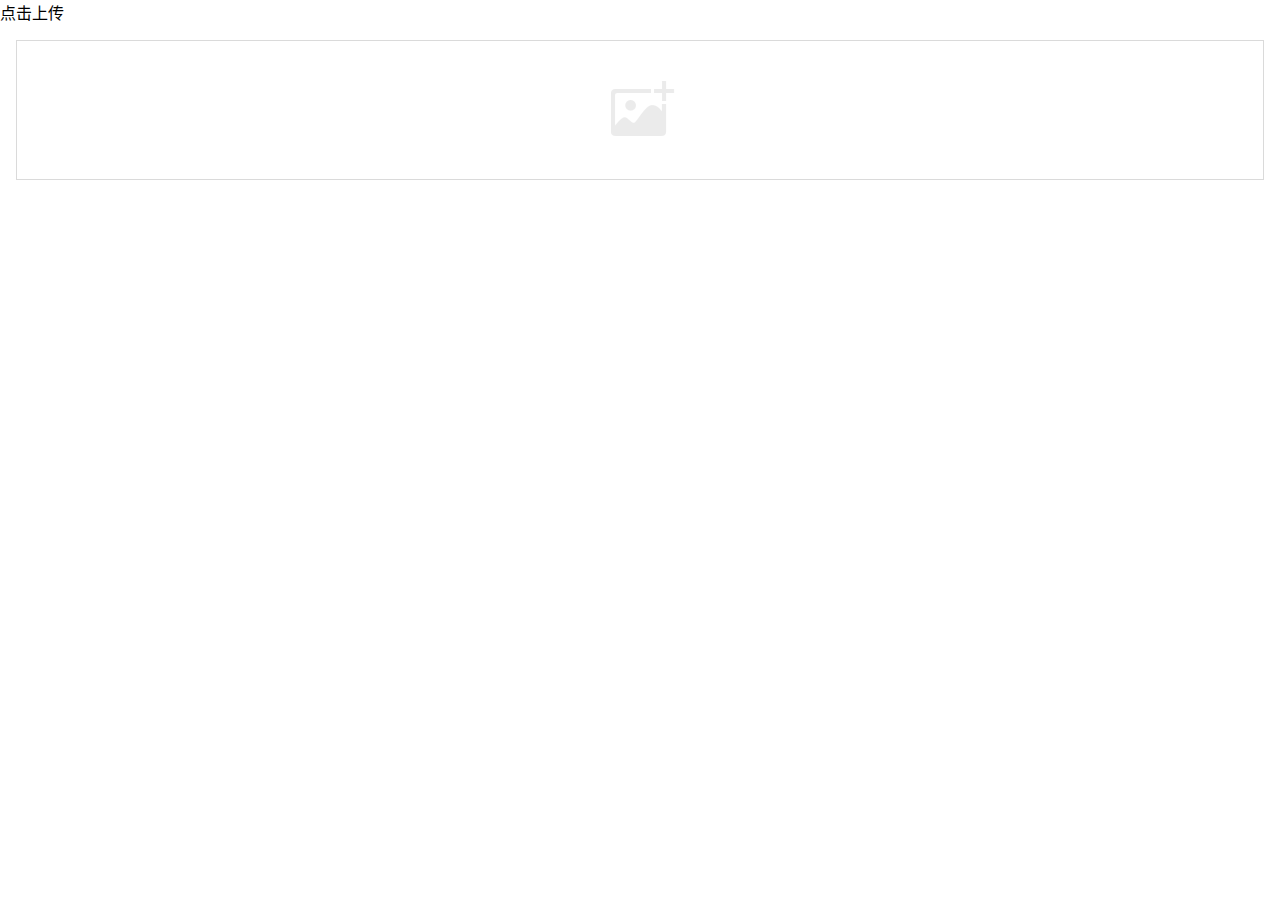
<file: upImage.html>
<!DOCTYPE html>
<html lang="zh-CN">

<head>
    <meta charset="UTF-8">
    <title>WebUploader</title>
    <link rel="stylesheet" type="text/css" href="css/webuploader.css" />
</head>

<body>
    <div id="upload">点击上传</div>
    <div id="wrapper">
        <div id="container">
            <!--头部，相册选择和格式选择-->

            <div id="uploader">
                <div class="queueList">
                    <!-- <div id="dndArea" class="placeholder"> -->
                    <div id="filePicker"></div>
                    <!-- </div> -->
                </div>
                <!-- <div class="statusBar" style="display:none;">
                    <div class="progress">
                        <span class="text">0%</span>
                        <span class="percentage"></span>
                    </div>
                    <div class="info"></div>
                    <div class="btns">
                        <div id="filePicker2"></div>
                        <div class="uploadBtn">开始上传</div>
                    </div>
                </div> -->
            </div>
        </div>
    </div>
    <script type="text/javascript" src="js/jquery.js"></script>
    <script type="text/javascript" src="js/webuploader.js"></script>
    <script type="text/javascript" src="js/uploadImg.js"></script>
</body>

</html>
</file>
<file: css/webuploader.css>
/* ----------------Reset Css--------------------- */

html, body, div, span, applet, object, iframe, h1, h2, h3, h4, h5, h6, p, blockquote, pre, a, abbr, acronym, address, big, cite, code, del, dfn, em, img, ins, kbd, q, s, samp, small, strike, strong, sub, sup, tt, var, b, u, i, center, dl, dt, dd, ol, ul, li, fieldset, form, label, legend, table, caption, tbody, tfoot, thead, tr, th, td, article, aside, canvas, details, figcaption, figure, footer, header, hgroup, menu, nav, section, summary, time, mark, audio, video, input {
	margin: 0;
	padding: 0;
	border: none;
	outline: 0;
	font-size: 100%;
	font: inherit;
	vertical-align: baseline;
}

html, body, form, fieldset, p, div, h1, h2, h3, h4, h5, h6 {
	-webkit-text-size-adjust: none;
}

article, aside, details, figcaption, figure, footer, header, hgroup, menu, nav, section {
	display: block;
}

body {
	font-family: arial, sans-serif;
}

ol, ul {
	list-style: none;
}

blockquote, q {
	quotes: none;
}

blockquote:before, blockquote:after, q:before, q:after {
	content: '';
	content: none;
}

ins {
	text-decoration: none;
}

del {
	text-decoration: line-through;
}

table {
	border-collapse: collapse;
	border-spacing: 0;
}

/* ------------ */

.webuploader-container {
	position: relative;
}

.webuploader-element-invisible {
	position: absolute !important;
	clip: rect(1px 1px 1px 1px);
	/* IE6, IE7 */
	clip: rect(1px, 1px, 1px, 1px);
}

.webuploader-pick {
	position: relative;
	/* display: inline-block; */
	cursor: pointer;
	opacity: 0.6;
	/* background: #00b7ee; */
	padding: 10px 15px;
	color: #fff;
	text-align: center;
	border-radius: 3px;
	overflow: hidden;
}

.webuploader-pick-hover {
	opacity: 1;
	/* background: #00a2d4; */
}

.webuploader-pick-disable {
	opacity: 0.6;
	pointer-events: none;
}

#wrapper {
	width: 980px;
	margin: 0 auto;
	margin: 1em;
	width: auto;
}

#container {
	border: 1px solid #dadada;
	color: #838383;
	font-size: 12px;
	margin-top: 10px;
	background-color: #FFF;
}

#uploader .queueList {
	margin: 20px;
}

#filePicker {
	position: relative;
}

.element-invisible {
	position: absolute !important;
	clip: rect(1px 1px 1px 1px);
	/* IE6, IE7 */
	clip: rect(1px, 1px, 1px, 1px);
}

/* #uploader .placeholder {
    border: 3px dashed #e6e6e6;
    min-height: 238px;
    padding-top: 158px;
    text-align: center;
    background: url(../img/image.png) center 93px no-repeat;
    color: #cccccc;
    font-size: 18px;
    position: relative;
} */

/* #uploader .placeholder .webuploader-pick {
    font-size: 18px;
    background: #00b7ee;
    border-radius: 3px;
    line-height: 44px;
    padding: 0 30px;
    color: #fff;
    display: inline-block;
    margin: 20px auto;
    cursor: pointer;
    box-shadow: 0 1px 1px rgba(0, 0, 0, 0.1);
} */

/* #uploader .placeholder .webuploader-pick-hover {
    background: #00a2d4;
} */

/* #uploader .placeholder .flashTip {
    color: #666666;
    font-size: 12px;
    position: absolute;
    width: 100%;
    text-align: center;
    bottom: 20px;
}

#uploader .placeholder .flashTip a {
    color: #0785d1;
    text-decoration: none;
}

#uploader .placeholder .flashTip a:hover {
    text-decoration: underline;
}

#uploader .placeholder.webuploader-dnd-over {
    border-color: #999999;
}

#uploader .placeholder.webuploader-dnd-over.webuploader-dnd-denied {
    border-color: red;
} */

#uploader .filelist {
	list-style: none;
	margin: 0;
	padding: 0;
	overflow: hidden;
}

#uploader .filelist:after {
	content: '';
	display: block;
	width: 0;
	height: 0;
	overflow: hidden;
	clear: both;
}

#uploader .filelist div {
	width: 100%;
	height: 100%;
	background: url(../img/bg.png) repeat;
	text-align: center;
	margin: 0 8px 20px 0;
	position: relative;
	overflow: hidden;
	/* display: inline;
    float: left;
    overflow: hidden;
    font-size: 12px; */
}

#uploader .filelist div p.log {
	position: relative;
	top: -45px;
}

#uploader .filelist div p.title {
	position: absolute;
	top: 0;
	left: 0;
	width: 100%;
	overflow: hidden;
	white-space: nowrap;
	text-overflow: ellipsis;
	top: 5px;
	text-indent: 5px;
	text-align: left;
}

#uploader .filelist div p.progress {
	position: absolute;
	width: 100%;
	bottom: 0;
	left: 0;
	height: 8px;
	overflow: hidden;
	z-index: 50;
}

#uploader .filelist div p.progress span {
	display: none;
	overflow: hidden;
	width: 0;
	height: 100%;
	background: #1483d8 url(../img/progress.png) repeat-x;
	-webit-transition: width 200ms linear;
	-moz-transition: width 200ms linear;
	-o-transition: width 200ms linear;
	-ms-transition: width 200ms linear;
	transition: width 200ms linear;
	-webkit-animation: progressmove 2s linear infinite;
	-moz-animation: progressmove 2s linear infinite;
	-o-animation: progressmove 2s linear infinite;
	-ms-animation: progressmove 2s linear infinite;
	animation: progressmove 2s linear infinite;
	-webkit-transform: translateZ(0);
}

@-webkit-keyframes progressmove {
	0% {
		background-position: 0 0;
	}
	100% {
		background-position: 17px 0;
	}
}

@-moz-keyframes progressmove {
	0% {
		background-position: 0 0;
	}
	100% {
		background-position: 17px 0;
	}
}

@keyframes progressmove {
	0% {
		background-position: 0 0;
	}
	100% {
		background-position: 17px 0;
	}
}

#uploader .filelist div p.imgWrap {
	position: relative;
	z-index: 2;
	/* line-height: 110px; */
	vertical-align: middle;
	overflow: hidden;
	/* width: 110px;
    height: 110px; */
	-webkit-transform-origin: 50% 50%;
	-moz-transform-origin: 50% 50%;
	-o-transform-origin: 50% 50%;
	-ms-transform-origin: 50% 50%;
	transform-origin: 50% 50%;
	-webit-transition: 200ms ease-out;
	-moz-transition: 200ms ease-out;
	-o-transition: 200ms ease-out;
	-ms-transition: 200ms ease-out;
	transition: 200ms ease-out;
}

#uploader .filelist div img {
	width: 100%;
}

#uploader .filelist div p.error {
	background: #f43838;
	color: #fff;
	position: absolute;
	bottom: 0;
	left: 0;
	height: 28px;
	line-height: 28px;
	width: 100%;
	z-index: 100;
}

#uploader .filelist div .success {
	display: block;
	position: absolute;
	left: 0;
	bottom: 0;
	height: 40px;
	width: 100%;
	z-index: 200;
	background: url(../img/success.png) no-repeat right bottom;
}

#uploader .filelist div.file-panel {
	position: absolute;
	height: 30px;
	filter: progid:DXImageTransform.Microsoft.gradient(GradientType=0, startColorstr='#80000000', endColorstr='#80000000')\0;
	background: rgba( 0, 0, 0, 0.5);
	width: 100%;
	top: 0;
	left: 0;
	overflow: hidden;
	z-index: 300;
}

#uploader .filelist div.file-panel span {
	width: 24px;
	height: 24px;
	display: inline;
	float: right;
	text-indent: -9999px;
	overflow: hidden;
	background: url(../img/icons.png) no-repeat;
	margin: 5px 1px 1px;
	cursor: pointer;
}

#uploader .filelist div.file-panel span.rotateLeft {
	background-position: 0 -24px;
}

#uploader .filelist div.file-panel span.rotateLeft:hover {
	background-position: 0 0;
}

#uploader .filelist div.file-panel span.rotateRight {
	background-position: -24px -24px;
}

#uploader .filelist div.file-panel span.rotateRight:hover {
	background-position: -24px 0;
}

#uploader .filelist div.file-panel span.cancel {
	background-position: -48px -24px;
}

#uploader .filelist div.file-panel span.cancel:hover {
	background-position: -48px 0;
}

#uploader .statusBar {
	height: 63px;
	border-top: 1px solid #dadada;
	padding: 0 20px;
	line-height: 63px;
	vertical-align: middle;
	position: relative;
}

#uploader .statusBar .progress {
	border: 1px solid #1483d8;
	width: 198px;
	background: #fff;
	height: 18px;
	position: relative;
	display: inline-block;
	text-align: center;
	line-height: 20px;
	color: #6dbfff;
	position: relative;
	margin-right: 10px;
}

#uploader .statusBar .progress span.percentage {
	width: 0;
	height: 100%;
	left: 0;
	top: 0;
	background: #1483d8;
	position: absolute;
}

#uploader .statusBar .progress span.text {
	position: relative;
	z-index: 10;
}

#uploader .statusBar .info {
	display: inline-block;
	font-size: 14px;
	color: #666666;
}

#uploader .statusBar .btns {
	position: absolute;
	top: 10px;
	right: 20px;
	line-height: 40px;
}

#filePicker2 {
	display: inline-block;
	float: left;
}

#uploader .statusBar .btns .webuploader-pick, #uploader .statusBar .btns .uploadBtn, #uploader .statusBar .btns .uploadBtn.state-uploading, #uploader .statusBar .btns .uploadBtn.state-paused {
	background: #ffffff;
	border: 1px solid #cfcfcf;
	color: #565656;
	padding: 0 18px;
	display: inline-block;
	border-radius: 3px;
	margin-left: 10px;
	cursor: pointer;
	font-size: 14px;
	float: left;
}

#uploader .statusBar .btns .webuploader-pick-hover, #uploader .statusBar .btns .uploadBtn:hover, #uploader .statusBar .btns .uploadBtn.state-uploading:hover, #uploader .statusBar .btns .uploadBtn.state-paused:hover {
	background: #f0f0f0;
}

#uploader .statusBar .btns .uploadBtn {
	/* background: #00b7ee; */
	color: #fff;
	border-color: transparent;
}

/* #uploader .statusBar .btns .uploadBtn:hover {
    background: #00a2d4;
} */

#uploader .statusBar .btns .uploadBtn.disabled {
	pointer-events: none;
	opacity: 0.6;
}
</file>
